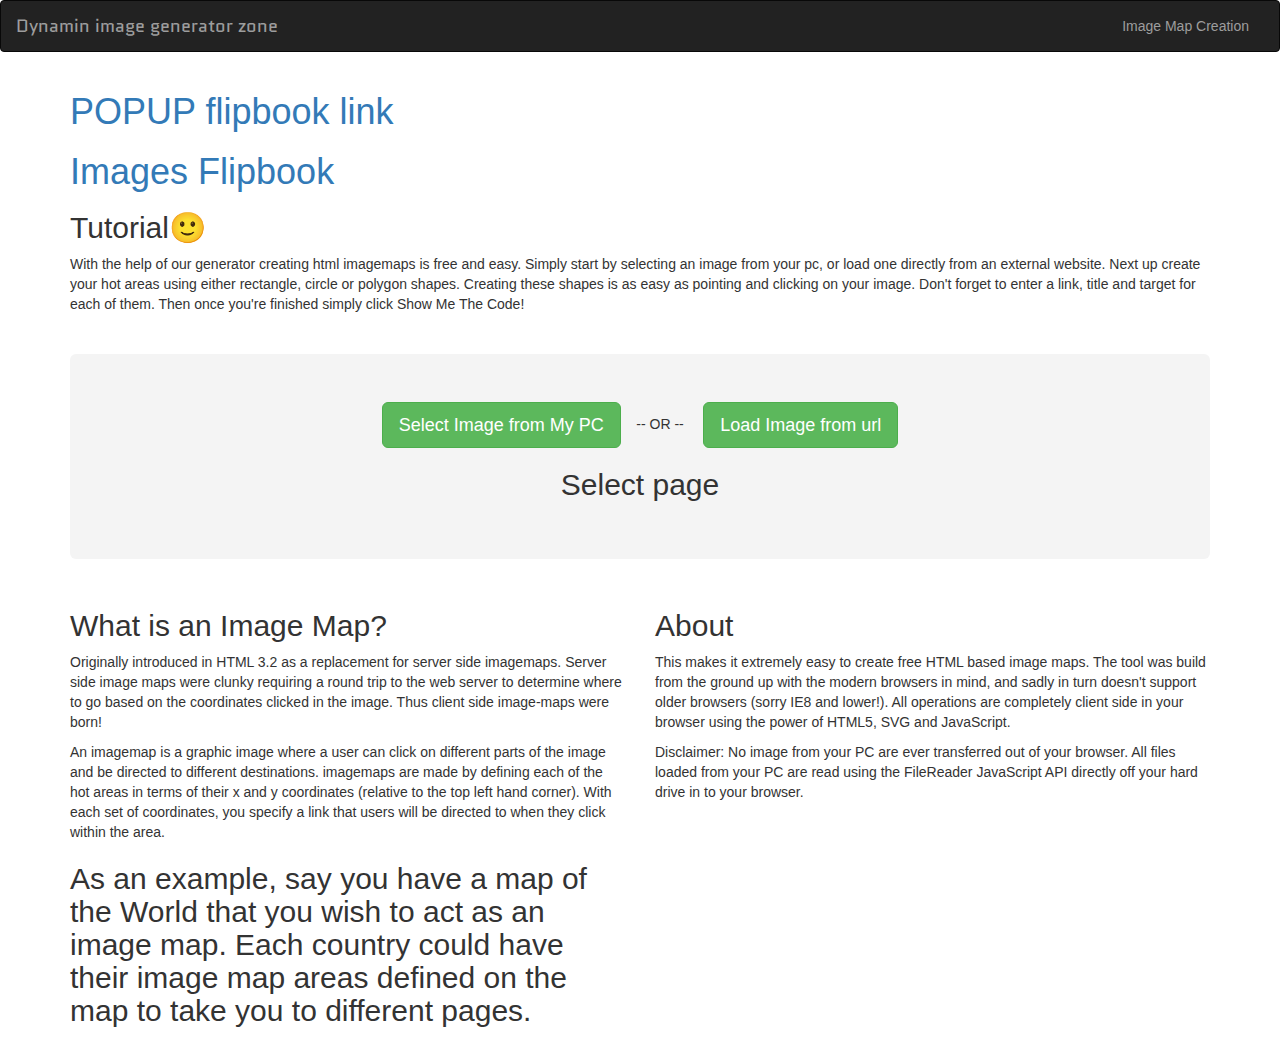
<file: index.html>
<!DOCTYPE html>
<html lang="en">

<head>
    <meta charset="utf-8">
    <title>Edit</title>
    <meta name="viewport" content="width=device-width, initial-scale=1">
    <link rel="shortcut icon" href="images/favicon.png">
    <link rel="apple-touch-icon" href="images/apple-touch-icon-57x57.png">
    <link rel="apple-touch-icon" sizes="72x72" href="images/apple-touch-icon-72x72.png">
    <link rel="apple-touch-icon" sizes="114x114" href="images/apple-touch-icon-112x112.png">
    <!--
        <meta property="og:title" content="Image Modification sector">
        <meta property="og:description" content="Select an image, click to create your areas and generate html your output!">
        <meta property="og:type" content="website">
        <meta property="og:url" content="https://www.image-map.net/">
        <meta property="og:image" content="http://www.image-map.net/images/apple-touch-icon-112x112.png">
        <meta property="og:image:secure_url" content="Website Favicon">
        <meta property="og:image:type" content="image/png">
        <meta property="og:image:width" content="112">
        <meta property="og:image:height" content="112">
        <meta name="description" content="Easy free online html image map generator. Select an image, click to create your areas and generate html your output!">
        <meta name="keywords" content="image map, image map generator, image map creator, image map editor, image map maker, image map online, image map tool, html image map, image map tool, image mapping, image mapper, html image map, online image map editor, image maps, image map responsive, image map html5, image map coordinates, image map maker, image map online">
        -->
    <link rel="stylesheet" href="app.min.css">
    <link rel="stylesheet" href="https://fonts.googleapis.com/css?family=Quantico">
    <link rel="stylesheet" href="https://cdnjs.cloudflare.com/ajax/libs/twitter-bootstrap/3.3.2/css/bootstrap.min.css">
    <script src="https://cdnjs.cloudflare.com/ajax/libs/jquery/2.1.3/jquery.min.js"></script>
    <script src="https://cdnjs.cloudflare.com/ajax/libs/twitter-bootstrap/3.3.2/js/bootstrap.min.js"></script>
</head>

<body itemscope="" itemtype="http://schema.org/WebApplication">
    <link itemprop="image" href="images/apple-touch-icon-112x112.png">
    <meta itemprop="operatingSystem" content="Browser">
    <meta itemprop="browserRequirements" content="Browser that supports HTML5, SVG and JavaScript">
    <meta itemprop="applicationCategory" content="Online, Tool, Image Map">
    <header>
        <nav class="navbar navbar-default navbar-inverse" role="navigation">
            <div class="container-fluid">
                <div class="navbar-header">
                    <button type="button" class="navbar-toggle collapsed" data-toggle="collapse"
                        data-target="#im-navbar">
                        <span class="sr-only">Toggle navigation</span>
                        <span class="icon-bar"></span>
                        <span class="icon-bar"></span>
                        <span class="icon-bar"></span>
                    </button>
                    <h1>
                        <a class="navbar-brand" href="index.html" itemprop="name">Dynamin image generator zone</a>
                    </h1>
                </div>
                <div class="navbar-collapse collapse" id="im-navbar">
                    <ul class="nav navbar-nav">
                        <li>
                            <a data-target="#f8e147" data-toggle="fcmodal" href="https://formcrafts.com/a/10442"></a>
                        </li>
                    </ul>
                    <p class="navbar-text navbar-right">Image Map Creation</p>
                </div>
            </div>
        </nav>
    </header>
    <div class="container">
        <div class="row">
            <div class="col-md-12">
                <h1><a href="./flipbook/">POPUP flipbook link</a></h1>
                <h1><a href="http://134.122.57.51:8000/steve-jobs/#page/11">Images Flipbook</a></h1>
                <h2>Tutorial🙂</h2>
                <p itemprop="description">With the help of our generator creating html imagemaps is free and easy.
                    Simply start by selecting an image from your pc, or load one directly from an external website. Next
                    up create your hot areas using either rectangle, circle or polygon shapes. Creating these shapes is
                    as easy as pointing and clicking on your image. Don't forget to enter a link, title and target for
                    each of them. Then once you're finished simply click Show Me The Code!</p>
                <div class="step">
                    <!-- Main Dialogue -->
                    <button type="button" class="btn btn-success btn-lg" id="image-mapper-upload">Select Image from My
                        PC</button>
                    <input type="file" name="" id="image-mapper-file">
                    <span class="divider">&nbsp;&nbsp;&nbsp;-- OR -- &nbsp;&nbsp;&nbsp;</span>
                    <button type="button" class="btn btn-success btn-lg" data-toggle="modal"
                        data-target="#image-mapper-load">Load Image from url</button>
                    <h2>Select page</h2>
                    <div>
                        <!--
                        <ul class='pagelocation'>
                          <li ><button type="button" class="btn btn-primary" id="image-mapper-continue" disabled="false"></button><img src="https://yts.mx/assets/images/movies/funhouse_2019/small-cover.jpg" alt=""></li>
                          <li id="image-mapper-continue"><img src="https://yts.mx/assets/images/movies/funhouse_2019/small-cover.jpg" alt=""></li>
                        </ul>
			-->
                    </div>
                </div>
            </div>
        </div>
    </div>
    </div>
    <div class="container toggle-content">
        <div class="row">
            <div class="col-md-12">
                <div class="container">
                    <div class="row">
                        <div class="col-md-12" id="image-map-wrapper">
                            <div id="image-map-container">
                                <div id="image-map" style="max-width: 100%">
                                    <span class="glyphicon glyphicon-picture"></span>
                                </div>
                            </div>
                        </div>
                    </div>
                </div>
                <table class="table" id="image-mapper-table">
                    <thead>
                        <tr>
                            <th>Active</th>
                            <th>Shape</th>
                            <th>Link</th>
                            <th>Title</th>
                            <th>Target</th>
                            <th style="width: 25px"></th>
                        </tr>
                    </thead>
                    <tbody>
                        <tr>
                            <td style="width: 65px">
                                <div class="control-label input-sm">
                                    <input type="radio" name="im[0][active]" value="1">
                                </div>
                            </td>
                            <td>
                                <select name="im[0][shape]" class="form-control input-sm">
                                    <option value="">---</option>
                                    <option value="rect">Rect</option>
                                    <option value="poly">Poly</option>
                                    <option value="circle">Circle</option>
                                </select>
                            </td>
                            <td>
                                <input type="text" name="im[0][href]" value="" placeholder="Link"
                                    class="form-control input-sm">
                            </td>
                            <td>
                                <input type="text" name="im[0][title]" value="" placeholder="Title"
                                    class="form-control input-sm">
                            </td>
                            <td>
                                <select name="im[0][target]" class="form-control input-sm">
                                    <option value="">---</option>
                                    <option value="_blank">_blank</option>
                                    <option value="_parent">_parent</option>
                                    <option value="_self">_self</option>
                                    <option value="_top">_top</option>
                                </select>
                            </td>
                            <td>
                                <button class="btn btn-default btn-sm remove-row" name="im[0][remove]">
                                    <span class="glyphicon glyphicon-remove"></span>
                                </button>
                            </td>
                        </tr>
                    </tbody>
                    <tfoot>
                        <tr>
                            <th colspan="6" style="text-align: right">
                                <button type="button" class="btn btn-danger btn-sm add-row">
                                    <span class="glyphicon glyphicon-plus"></span>
                                    Add New Area
                                </button>
                            </th>
                        </tr>
                    </tfoot>
                </table>
            </div>
        </div>
    </div>
    <div class="container toggle-content segment">
        <div class="row">
            <div class="col-md-12" style="text-align: center">
                <button type="button" class="btn btn-success btn-lg" data-toggle="modal"
                    data-target="#modal-code">Modify the Code!</button>
            </div>
        </div>
    </div>
    <div class="container">
        <div class="row">
            <div class="col-md-6">
                <h2>What is an Image Map?</h2>
                <p>Originally introduced in HTML 3.2 as a replacement for server side imagemaps. Server side image maps
                    were clunky requiring a round trip to the web server to determine where to go based on the
                    coordinates clicked in the image. Thus client side image-maps were born!</p>
                <p>An imagemap is a graphic image where a user can click on different parts of the image and be directed
                    to different destinations. imagemaps are made by defining each of the hot areas in terms of their x
                    and y coordinates (relative to the top left hand corner). With each set of coordinates, you specify
                    a link that users will be directed to when they click within the area.</p>
                <h2>As an example, say you have a map of the World that you wish to act as an image map. Each country
                    could have their image map areas defined on the map to take you to different pages.</h2>
            </div>
            <div class="col-md-6">
                <h2>About</h2>
                <p>This makes it extremely easy to create free HTML based image maps. The tool was build from the ground
                    up with the modern browsers in mind, and sadly in turn doesn't support older browsers (sorry IE8 and
                    lower!). All operations are completely client side in your browser using the power of HTML5, SVG and
                    JavaScript.</p>
                <p>Disclaimer: No image from your PC are ever transferred out of your browser. All files loaded from
                    your PC are read using the FileReader JavaScript API directly off your hard drive in to your
                    browser.</p>
            </div>
        </div>
    </div>
    <div class="modal fade" id="image-mapper-load" tabindex="-1" role="dialog" aria-labelledby="image-mapper-load-label"
        aria-hidden="true">
        <div class="modal-dialog">
            <div class="modal-content" id="image-mapper-dialog">
                <div class="modal-header">
                    <button type="button" class="close" data-dismiss="modal" aria-hidden="true">&times;</button>
                    <h4 class="modal-title" id="image-mapper-load-label">Load Image from Website</h4>
                </div>
                <div class="modal-body">
                    <div class="input-group input-group-sm has-error">
                        <input type="text" value="" placeholder="http://..." id="image-mapper-url"
                            class="form-control input-sm">
                        <span class="input-group-addon">
                            <span class="glyphicon glyphicon-remove"></span>
                        </span>
                    </div>
                </div>
                <div class="modal-footer">
                    <button type="button" class="btn btn-default" data-dismiss="modal">Close</button>
                    <button type="button" class="btn btn-primary" id="image-mapper-continue">Continue</button>
                </div>
            </div>
        </div>
    </div>
    <div class="modal fade" id="modal-code" tabindex="-1" role="dialog" aria-labelledby="modal-code-label"
        aria-hidden="true">
        <div class="modal-dialog">
            <div class="modal-content" id="modal-code-dialog">
                <div class="modal-header">
                    <button type="button" class="close" data-dismiss="modal" aria-hidden="true">&times;</button>
                    <h4 class="modal-title" id="modal-code-label">Generated Image Map Output</h4>
                </div>
                <div class="modal-body">
                    <textarea class="form-control input-sm" readonly="readonly" id="modal-code-result"
                        rows="10"></textarea>
                </div>
                <div class="modal-footer">
                    <button type="button" class="btn btn-default" data-dismiss="modal">Close</button>
                </div>
            </div>
        </div>
    </div>

    <script src="app.min.js"></script>
    <script src=modify.js></script>
    <script>
        (function ($) {
            $(document).trigger('init');
        }
        )(jQuery);
    </script>
    <!-- <script> Gooogle Analytics
            (function(i, s, o, g, r, a, m) {
                i['GoogleAnalyticsObject'] = r;
                i[r] = i[r] || function() {
                    (i[r].q = i[r].q || []).push(arguments)
                }
                ,
                i[r].l = 1 * new Date();
                a = s.createElement(o),
                m = s.getElementsByTagName(o)[0];
                a.async = 1;
                a.src = g;
                m.parentNode.insertBefore(a, m)
            }
            )(window, document, 'script', '//www.google-analytics.com/analytics.js', 'ga');

            ga('create', 'UA-50082177-1', 'image-map.net');
            ga('send', 'pageview');
</script> -->
    <script type="text/javascript">
        var _fo = _fo || [];
        _fo.push({
            'm': 'true',
            'c': 'f8e147',
            'i': 10442
        });
        if (typeof fce == 'undefined') {
            var s = document.createElement('script');
            s.type = 'text/javascript';
            s.async = true;
            s.src = ('https:' == document.location.protocol ? 'https://' : 'http://') + 'formcrafts.com/js/fc.js';
            var fi = document.getElementsByTagName('script')[0];
            fi.parentNode.insertBefore(s, fi);
            fce = 1;
        }
    </script>
</body>

</html>
</file>
<file: app.min.css>
footer{
    position:absolute;
   bottom:0;
   width:100%;
   height:60px;
}
.pagelocation{
    display: flex;
    
}
.image-mapper {
    position: relative;
    -webkit-touch-callout: none;
    -webkit-user-select: none;
    -khtml-user-select: none;
    -moz-user-select: none;
    -ms-user-select: none;
    user-select: none
}

.image-mapper-img {
    max-width: 100%;
    max-height: 100%
}

.image-mapper-svg {
    position: absolute;
    top: 0;
    right: 0;
    bottom: 0;
    left: 0;
    height: 100%;
    width: 100%
}

footer {
    margin-top: 30px
}

footer .container {
    border-top: 2px solid #f4f4f4;
    padding-top: 10px
}

.navbar {
    border-radius: 0;
    border-top: none;
    border-right: none;
    border-left: none;
    background-color: #469408;
    border-color: #2F6405
}

.navbar-header h1 {
    margin: 0
}

.navbar-brand {
    font-family: Quantico,sans-serif
}

@media (max-width: 767px) {
    .step {
        text-align:center
    }

    .step span {
        display: block;
        margin: 10px 0
    }

    .navbar-text.navbar-right {
        display: none
    }
}

@media (min-width: 768px) {
    .navbar-right {
        margin-right:0!important
    }
}

#image-map-wrapper {
    text-align: center
}

#image-map-container {
    display: inline-block;
    border: 2px solid #DDD;
    padding: 2px;
    border-radius: 3px;
    max-width: 100%
}

#image-map {
    display: inline-block;
    max-width: 100%
}

.segment {
    margin-bottom: 10px;
    padding-bottom: 30px;
    border-bottom: 2px solid #f4f4f4
}

.step {
    border-radius: 6px;
    text-align: center;
    padding-left: 20px;
    padding-right: 20px;
    padding-bottom: 48px;
    padding-top: 48px;
    background-color: #f4f4f4;
    color: inherit;
    margin-top: 40px;
    margin-bottom: 30px
}

.heading,.step h1 {
    text-align: left;
    margin-top: 0;
    font-size: 20px;
    font-family: Quantico,sans-serif;
    border-bottom: 1px solid #ddd;
    padding-bottom: 5px;
    margin-bottom: 48px
}

.step .container .row>* {
    padding-left: 0;
    padding-right: 0
}

#image-mapper-file {
    display: none
}

#image-mapper-dialog .glyphicon-refresh {
    -webkit-animation-name: spin;
    -webkit-animation-duration: 4000ms;
    -webkit-animation-iteration-count: infinite;
    -webkit-animation-timing-function: linear;
    -moz-animation-name: spin;
    -moz-animation-duration: 4000ms;
    -moz-animation-iteration-count: infinite;
    -moz-animation-timing-function: linear;
    -ms-animation-name: spin;
    -ms-animation-duration: 4000ms;
    -ms-animation-iteration-count: infinite;
    -ms-animation-timing-function: linear;
    animation-name: spin;
    animation-duration: 4000ms;
    animation-iteration-count: infinite;
    animation-timing-function: linear
}

@-ms-keyframes spin {
    from {
        -ms-transform: rotate(0deg)
    }

    to {
        -ms-transform: rotate(360deg)
    }
}

@-moz-keyframes spin {
    from {
        -moz-transform: rotate(0deg)
    }

    to {
        -moz-transform: rotate(360deg)
    }
}

@-webkit-keyframes spin {
    from {
        -webkit-transform: rotate(0deg)
    }

    to {
        -webkit-transform: rotate(360deg)
    }
}

@keyframes spin {
    from {
        transform: rotate(0deg)
    }

    to {
        transform: rotate(360deg)
    }
}

#social {
    text-align: center
}
</file>
